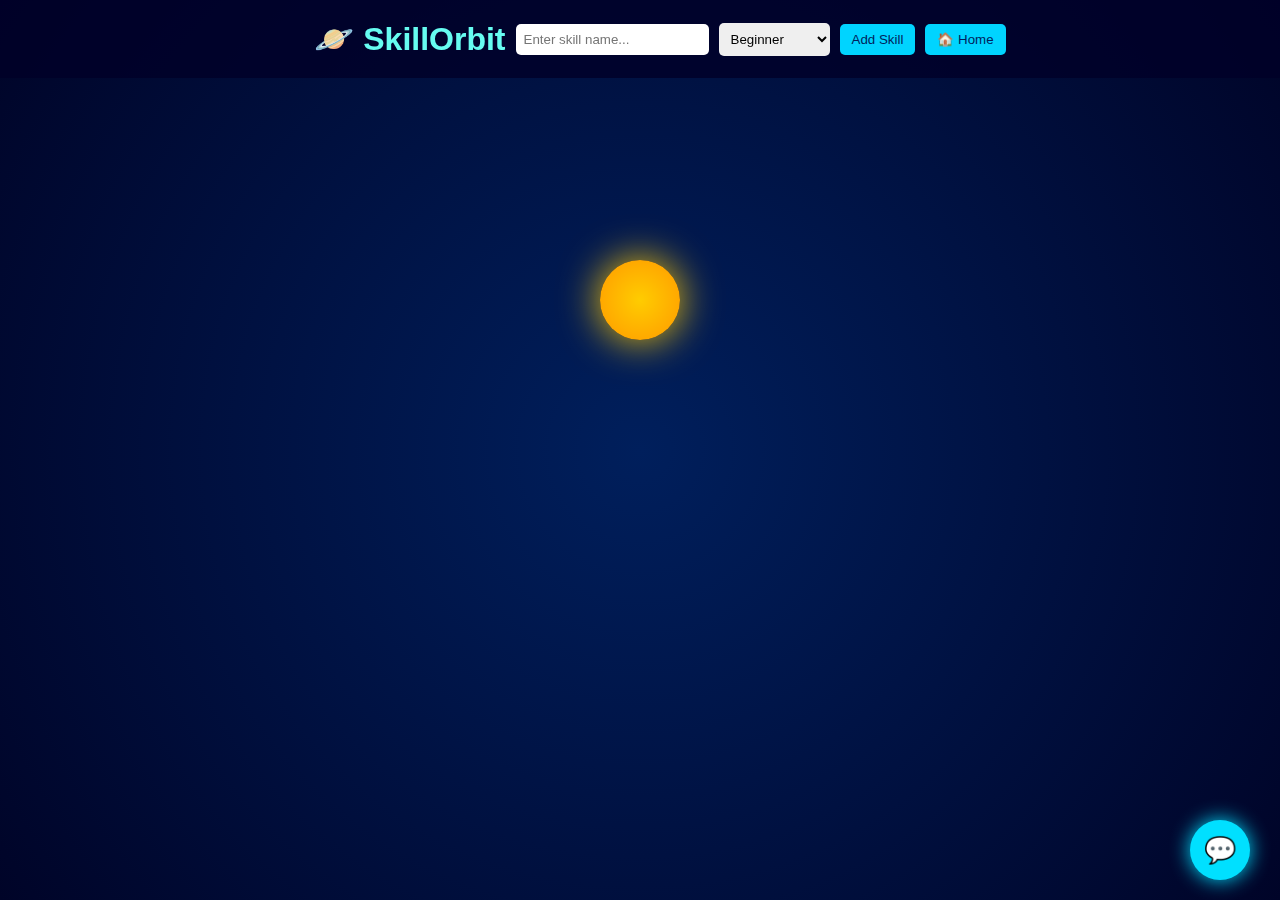
<file: orbit.html>
<!DOCTYPE html>
<html lang="en">
<head>
  <meta charset="UTF-8" />
  <meta name="viewport" content="width=device-width, initial-scale=1.0" />
  <title>SkillOrbit - Visualizer</title>
  <link rel="stylesheet" href="style.css" />
  <script src="orbit.js" defer></script>
</head>
<body>
  <nav class="topbar">
    <h1>🪐 SkillOrbit</h1>
    <div class="controls">
      <input type="text" id="skillInput" placeholder="Enter skill name..." />
      <select id="levelSelect">
        <option>Beginner</option>
        <option>Intermediate</option>
        <option>Advanced</option>
      </select>
      <button id="addSkillBtn">Add Skill</button>
      <button onclick="location.href='index.html'" class="home-btn">🏠 Home</button>
    </div>
  </nav>

  <div class="orbit-container">
    <div class="sun"></div>
  </div>
  <!-- 🌟 SkillOrbit Chatbot -->
<div id="chatbot-container">
  <div id="chatbot-header">🤖 SkillOrbit Mentor</div>
  <div id="chatbot-messages"></div>
  <div id="chatbot-input-area">
    <input type="text" id="chatbot-input" placeholder="Ask about any skill..." />
    <button id="chatbot-send">Send</button>
  </div>
</div>

<!-- Floating Chat Button -->
<button id="chatbot-toggle">💬</button>

</body>
</html>
</file>
<file: style.css>
body {
  margin: 0;
  font-family: 'Poppins', sans-serif;
  background: radial-gradient(circle, #001f5c, #000428);
  color: white;
  overflow-x: hidden;
  min-height: 100vh;
}

/* Homepage Hero Section */
.hero {
  text-align: center;
  padding: 60px 20px;
  background: linear-gradient(180deg, #020024, #090979, #00d4ff);
  color: #fff;
  border-bottom: 3px solid #00d4ff;
}
.hero h1 {
  font-size: 2.5em;
  color: #9af0ff;
  text-shadow: 0 0 10px #00f7ff;
}
.hero span {
  color: #66fcf1;
}
.explore-btn {
  background: #00d4ff;
  color: #001f5c;
  border: none;
  border-radius: 8px;
  padding: 12px 20px;
  margin-top: 20px;
  font-size: 16px;
  cursor: pointer;
  transition: all 0.3s ease;
}
.explore-btn:hover {
  background: #66fcf1;
  transform: scale(1.1);
}

/* Recommended Section */
.recommend-section {
  text-align: center;
  color: white;
  margin-top: 30px;
  padding-bottom: 40px;
}

.recommended-container {
  display: flex;
  flex-wrap: wrap;
  justify-content: center;
  gap: 20px;
  margin-top: 20px;
}

.skill-card {
  background: #0b0b3b;
  border-radius: 15px;
  padding: 10px 15px;
  width: 110px;
  height: 130px;
  text-align: center;
  transition: transform 0.3s ease, box-shadow 0.3s ease;
}

.skill-card:hover {
  transform: scale(1.1);
  box-shadow: 0 0 15px #4ecdc4;
}

.skill-card img {
  width: 60px;
  height: 60px;
}

.skill-name {
  margin-top: 10px;
  font-weight: bold;
}

/* Orbit Page Styles */
.topbar {
  display: flex;
  justify-content: center;
  align-items: center;
  gap: 10px;
  padding: 20px;
  background-color: rgba(0, 0, 40, 0.8);
  position: fixed;
  top: 0;
  width: 100%;
  z-index: 10;
}
.topbar h1 {
  margin: 0;
  color: #66fcf1;
}
.controls {
  display: flex;
  align-items: center;
  gap: 10px;
}
.controls input, .controls select {
  padding: 8px;
  border-radius: 5px;
  border: none;
  outline: none;
}
.controls button {
  background-color: #00d4ff;
  color: #001f5c;
  border: none;
  border-radius: 5px;
  padding: 8px 12px;
  cursor: pointer;
}
.controls button:hover {
  background-color: #66fcf1;
}
.orbit-container {
  position: relative;
  width: 100%;
  height: 100vh;
  overflow: hidden;
}
.sun {
  position: absolute;
  top: 50%;
  left: 50%;
  width: 80px;
  height: 80px;
  background: radial-gradient(circle, #ffcc00, #ff6600);
  border-radius: 50%;
  box-shadow: 0 0 40px #ff6600;
  transform: translate(-50%, -50%);
}
.home-btn {
  background: #ffcc00;
  color: #000;
}
/* 🌟 Chatbot Styles */
#chatbot-container {
  position: fixed;
  bottom: 80px;
  right: 30px;
  width: 320px;
  height: 420px;
  background: rgba(10, 10, 30, 0.95);
  border: 2px solid #00e0ff;
  border-radius: 15px;
  box-shadow: 0 0 20px #00e0ff;
  display: none;
  flex-direction: column;
  overflow: hidden;
  z-index: 1000;
}

#chatbot-header {
  background: linear-gradient(90deg, #0078ff, #00e0ff);
  color: white;
  padding: 12px;
  font-weight: bold;
  text-align: center;
}

#chatbot-messages {
  flex: 1;
  padding: 10px;
  overflow-y: auto;
  display: flex;
  flex-direction: column;
  gap: 10px;
  color: white;
}

.chatbot-msg {
  background: rgba(255, 255, 255, 0.1);
  border-radius: 10px;
  padding: 8px 10px;
  width: fit-content;
  max-width: 80%;
}

.chatbot-user {
  align-self: flex-end;
  background: #0078ff;
}

#chatbot-input-area {
  display: flex;
  border-top: 1px solid #00e0ff;
}

#chatbot-input {
  flex: 1;
  border: none;
  outline: none;
  padding: 10px;
  background: transparent;
  color: white;
}

#chatbot-send {
  background: #00e0ff;
  border: none;
  color: #000;
  font-weight: bold;
  padding: 10px 15px;
  cursor: pointer;
}

#chatbot-toggle {
  position: fixed;
  bottom: 20px;
  right: 30px;
  background: #00e0ff;
  border: none;
  border-radius: 50%;
  width: 60px;
  height: 60px;
  font-size: 26px;
  cursor: pointer;
  box-shadow: 0 0 20px #00e0ff;
}
</file>
